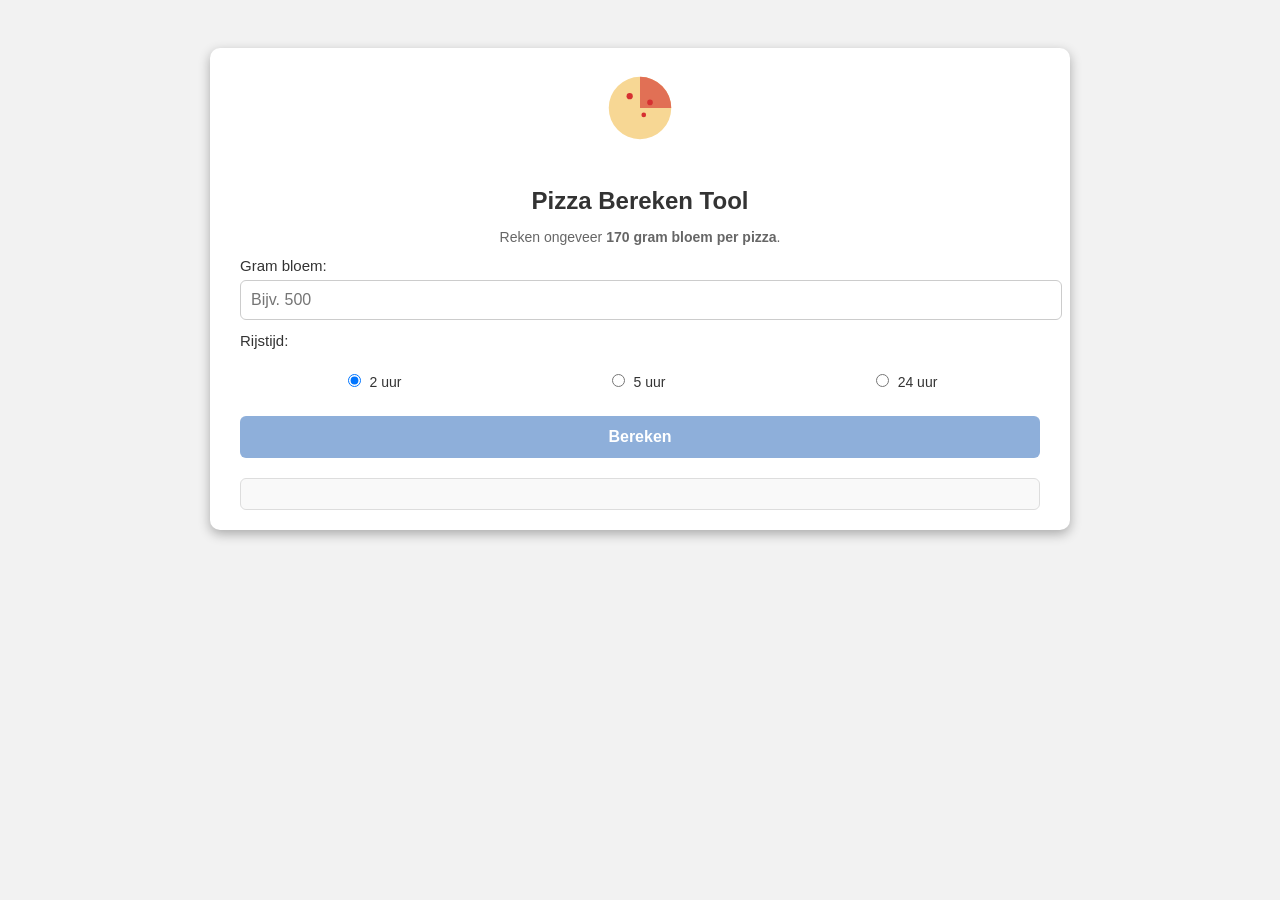
<file: pizza/index.html>
<!DOCTYPE html>
<html lang="nl">
<head>
<meta charset="UTF-8">
<meta name="viewport" content="width=device-width, initial-scale=1.0">
<title>Pizza Bereken Tool</title>
<style>
    body {
        font-family: Arial, sans-serif;
        background-color: #F2F2F2;
        color: #333;
        display: flex;
        justify-content: center;
        align-items: flex-start;
        padding: 40px;
    }

    .container {
        background-color: #ffffff;
        padding: 20px 30px;
        border-radius: 10px;
        width: 100%;
        max-width: 800px;
        box-shadow: 0 4px 12px rgba(0,0,0,0.3);
        text-align: center;
    }

    .pizza-link {
        display: inline-block;
        text-decoration: none;
        margin-bottom: 15px;
    }

    .pizza-logo {
        width: 80px;
        height: 80px;
        animation: spin 4s linear infinite;
    }

    @keyframes spin {
        from { transform: rotate(0deg); }
        to { transform: rotate(360deg); }
    }

    h2 {
        margin-bottom: 10px;
        font-size: 24px;
        color: #333;
    }

    p {
        font-size: 14px;
        color: #666;
        margin-bottom: 10px;
    }

    label {
        display: block;
        margin: 12px 0 6px;
        font-size: 15px;
        text-align: left;
        color: #333;
    }

    input[type="number"] {
        width: 100%;
        padding: 10px;
        border: 1px solid #ccc;
        border-radius: 6px;
        font-size: 16px;
    }

    .radio-group {
        display: flex;
        justify-content: space-around;
        margin-top: 10px;
    }

    .radio-group label {
        font-size: 14px;
        cursor: pointer;
        color: #333;
    }

    .radio-group input {
        margin-right: 5px;
    }

    button {
        width: 100%;
        margin-top: 20px;
        padding: 12px;
        font-size: 16px;
        font-weight: bold;
        background-color: #8eafda;
        color: #fff;
        border: none;
        border-radius: 6px;
        cursor: pointer;
        transition: background 0.3s ease;
    }

    button:hover {
        background-color: #7895c1;
    }

    .result {
        margin-top: 20px;
        background-color: #f9f9f9;
        padding: 15px;
        border-radius: 6px;
        font-size: 15px;
        border: 1px solid #ddd;
        text-align: left;
    }

    .result ul {
        padding-left: 20px;
    }

    .bereiding {
        margin-top: 15px;
        padding: 10px;
        background: #fff8e1;
        border: 1px solid #f0d48a;
        border-radius: 5px;
        font-size: 14px;
        color: #333;
    }
</style>
</head>
<body>

<div class="container">
    <!-- Klikbare pizza animatie -->
    <a href="https://recipes.justinverstijnen.nl" class="pizza-link" target="_blank" title="Bekijk meer recepten">
        <svg class="pizza-logo" xmlns="http://www.w3.org/2000/svg" viewBox="0 0 512 512">
            <circle cx="256" cy="256" r="200" fill="#f7d794"/>
            <path d="M256 56 A200 200 0 0 1 456 256 L256 256 Z" fill="#e17055"/>
            <circle cx="190" cy="180" r="20" fill="#d63031"/>
            <circle cx="320" cy="220" r="18" fill="#d63031"/>
            <circle cx="280" cy="300" r="15" fill="#d63031"/>
        </svg>
    </a>

    <h2>Pizza Bereken Tool</h2>
    <p>Reken ongeveer <b>170 gram bloem per pizza</b>.</p>

    <label for="bloem">Gram bloem:</label>
    <input type="number" id="bloem" placeholder="Bijv. 500">

    <label>Rijstijd:</label>
    <div class="radio-group">
        <label><input type="radio" name="rijstijd" value="2" checked> 2 uur</label>
        <label><input type="radio" name="rijstijd" value="5"> 5 uur</label>
        <label><input type="radio" name="rijstijd" value="24"> 24 uur</label>
    </div>

    <button onclick="bereken()">Bereken</button>

    <div class="result" id="resultaat"></div>
</div>

<script>
function afronden(value) {
    return Math.round(value * 2) / 2; // afronden op 0,5
}

function bereken() {
    let bloem = parseFloat(document.getElementById('bloem').value);
    let rijstijd = parseInt(document.querySelector('input[name="rijstijd"]:checked').value);

    if (isNaN(bloem) || bloem <= 0) {
        document.getElementById('resultaat').innerHTML = "⚠ Vul een geldig aantal gram bloem in.";
        return;
    }

    // Bereken aantal pizza's
    let pizzas = bloem / 170;

    // Bereken ingrediënten per 100 gram bloem
    let factor = bloem / 100;
    let water = afronden(56 * factor);
    let zout = afronden(2 * factor);
    let olie = afronden(2.5 * factor);

    // Gist afhankelijk van rijstijd
    let gistPer100 = 0;
    if (rijstijd === 24) gistPer100 = 0.5;
    else if (rijstijd === 5) gistPer100 = 1;
    else if (rijstijd === 2) gistPer100 = 2;

    let gist = afronden(gistPer100 * factor);

    // Dynamische 2-na-laatste zin
    let dynamischeZin = "";
    if (rijstijd === 24) {
        dynamischeZin = "Zet het deeg dan afgedekt in de koelkast en haal het 6 uur voor bereiding uit de koelkast.";
    } else {
        dynamischeZin = "Laat het deeg nu volgens bovenstaande gekozen rijstijd op kamertemperatuur en afgedekt rijzen.";
    }

    // Volledige beschrijving inclusief dynamische zin
    let bereidingswijze = `
        <p><b>Bereidingswijze</b></p>
        <p>Start met het mixen van het water met het zout en de olijfolie in de beslagkom. Voeg daarna langzaam het bloem al mixend toe en mix deze met een machine tot een geheel en elastisch deeg.</p>
        <p>Laat het deeg daarna ongeveer 20 tot 30 minuten rusten.</p>
        <p>Kneed het deeg opnieuw goed door en verdeel het in gelijke stukken.</p>
        <p>${dynamischeZin}</p>
        <p>Daarna kan de pizza bereid worden en afgebakken. Eet smakelijk!</p>
    `;

    document.getElementById('resultaat').innerHTML = `
        <p><b>Resultaat voor ${afronden(bloem)} g bloem:</b></p>
        <p>Dit is genoeg voor ongeveer <b>${afronden(pizzas)} pizza's</b>.</p>
        <ul>
            <li>Water: ${water} ml</li>
            <li>Zout: ${zout} g</li>
            <li>Olijfolie: ${olie} g</li>
            <li>Gist: ${gist} g (${rijstijd} uur rijzen)</li>
        </ul>
        <div class="bereiding">${bereidingswijze}</div>
    `;
}
</script>

</body>
</html>
</file>
